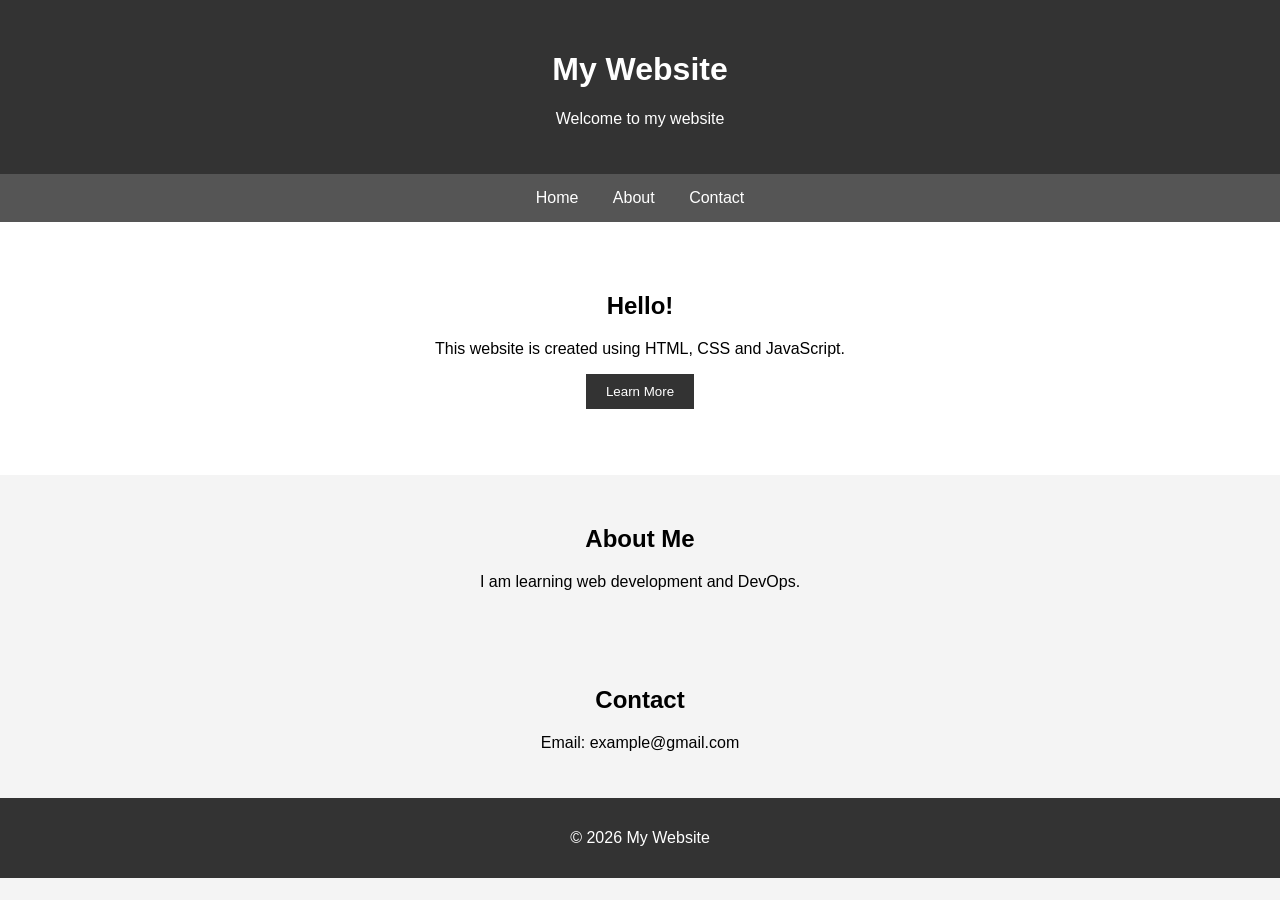
<file: index.html>
<!DOCTYPE html>
<html lang="en">
<head>
    <meta charset="UTF-8">
    <meta name="viewport" content="width=device-width, initial-scale=1.0">
    <title>My Website</title>
    <link rel="stylesheet" href="style.css">
</head>

<body>

    <header>
        <h1>My Website</h1>
        <p>Welcome to my website</p>
    </header>

    <nav>
        <a href="#home">Home</a>
        <a href="#about">About</a>
        <a href="#contact">Contact</a>
    </nav>

    <main id="home">
        <h2>Hello!</h2>
        <p>This website is created using HTML, CSS and JavaScript.</p>

        <button onclick="showMessage()">Learn More</button>

        <p id="message"></p>
    </main>

    <section id="about">
        <h2>About Me</h2>
        <p>I am learning web development and DevOps.</p>
    </section>

    <section id="contact">
        <h2>Contact</h2>
        <p>Email: example@gmail.com</p>
    </section>

    <footer>
        <p>&copy; 2026 My Website</p>
    </footer>

    <script src="script.js"></script>

</body>
</html>
</file>
<file: style.css>
body {
    margin: 0;
    font-family: Arial, sans-serif;
    text-align: center;
    background: #f4f4f4;
}

header {
    background: #333;
    color: white;
    padding: 30px;
}

nav {
    background: #555;
    padding: 15px;
}

nav a {
    color: white;
    text-decoration: none;
    margin: 15px;
}

main {
    padding: 50px;
    background: white;
}

section {
    padding: 30px;
}

button {
    padding: 10px 20px;
    background: #333;
    color: white;
    border: none;
    cursor: pointer;
}

button:hover {
    background: #555;
}

footer {
    background: #333;
    color: white;
    padding: 15px;
}
</file>
